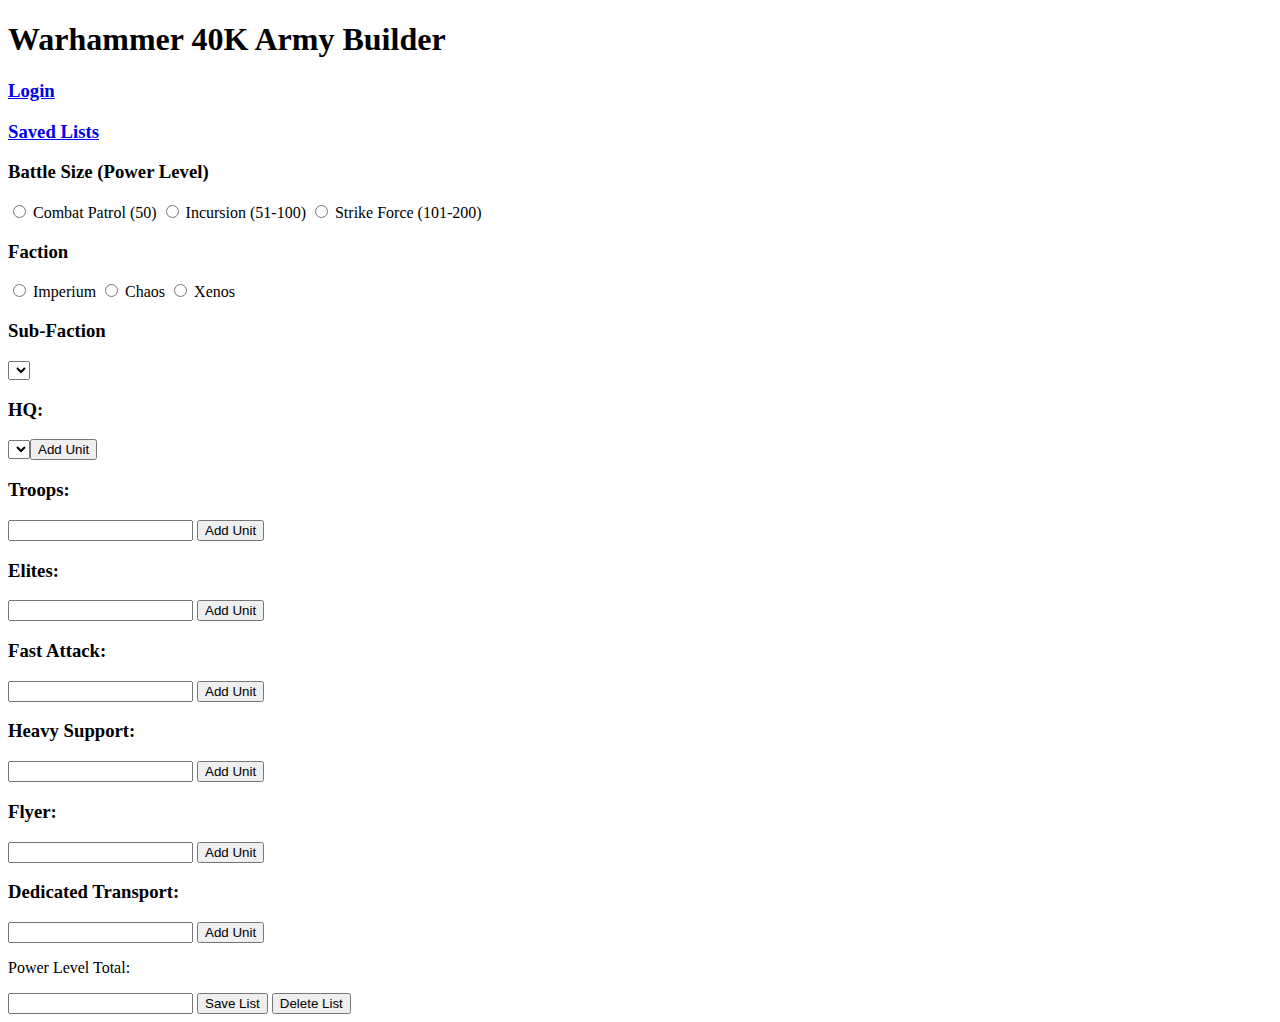
<file: index.html>
<!DOCTYPE html>
<meta charset="utf-8" />
<html="en">
  <head>
       <title>Warhammer 40K Army Builder</title> 
       <link rel="stylesheet" href="style.css">
    </head>
    <body>
         <h1 id="top">Warhammer 40K Army Builder</h1>
          <h3><a href="login.html" target="_blank">Login</a></h3>
          <h3><a href="#">Saved Lists</a></h3>
          <h3>Battle Size (Power Level)</h3>
          
          <div id="battleSize">
            <input type="radio" name="battleSize" value="combatPatrol">
              <label for="combatPatrol">Combat Patrol (50)</label>
            <input type="radio" name="battleSize" value="incursion"> 
              <label for="incursion">Incursion (51-100)</label>
            <input type="radio" name="battleSize" value="strikeForce">
              <label for="strikeForce">Strike Force (101-200)</label>
          </div>
          
          <h3>Faction</h3>
            <div id ="faction">
             <input type="radio" id="imperiumRadio" name="faction" value="imperium" onClick="changeImperium()">
             <label for="imperium">Imperium</label>
            <input type="radio" id="chaosRadio" name="faction" value="chaos" onClick="changeChaos()">
             <label for="chaos">Chaos</label>
             <input type="radio" id="xenosRadio" name="faction" value="xenos" onClick="changeXenos()">
             <label for="xenos">Xenos</label>
            </div>
          <h3>Sub-Faction</h3>
            <div id="">
              <form>
                <select id=“” name="dropdown">
                  <option value="" name="value" selected></option>
                </select>
             </form> 
          </div>


        <h3>HQ:</h3>
        <form>
          <select id="" name="dropdown">
         <input type="button"  value="Add Unit" /> 
        </form> 

        <h3>Troops:</h3>
         <input type="text" id="troopsInput">
         <input type="button" onclick="addTroopsUnit()" value="Add Unit" /> 
         <ul id="troopsUnit"></ul> 
        
        <h3>Elites:</h3>
         <input type="text" id="elitesInput">
         <input type="button" onclick="addElitesUnit()" value="Add Unit" /> 
         <ul id="elitesUnit"></ul> 
        
        <h3>Fast Attack:</h3>
         <input type="text" id="fastAttackInput">
         <input type="button" onclick="addFastAttackUnit()" value="Add Unit" /> 
         <ul id="fastAttackUnit"></ul> 
       
       
        <h3>Heavy Support:</h3>
         <input type="text" id="heavySupportInput">
         <input type="button" onclick="addHeavySupportUnit()" value="Add Unit" /> 
         <ul id="heavySupportUnit"></ul> 
        
        <h3>Flyer:</h3>
         <input type="text" id="flyerInput">
         <input type="button" onclick="addFlyerUnit()" value="Add Unit" /> 
         <ul id="flyerUnit"></ul> 

        <h3>Dedicated Transport:</h3>
         <input type="text" id="dedicatedTransportInput">
         <input type="button" onclick="addDedicatedTransportUnit()" value="Add Unit" /> 
         <ul id="dedicatedTransportUnit"></ul> 
         
          <div class="unittotal">
            <div id="unittotal"></div>
          </div>

            <p>Power Level Total:</p>
            <input type="text"></input>
            <button type="button">Save List</button>
            <button type="button">Delete List</button>  
          
        <script src="script.js"></script>
    </body>
  </html>
</file>
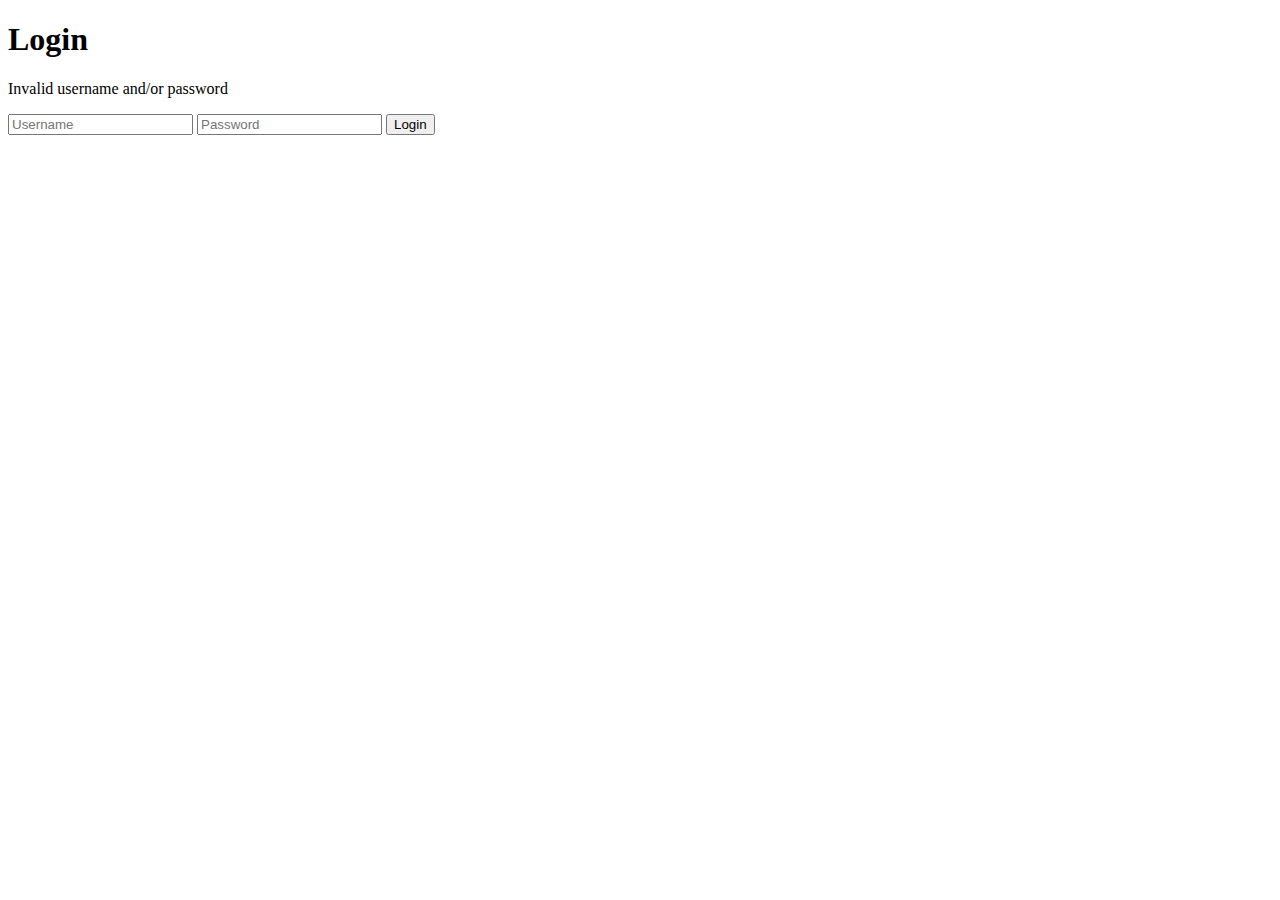
<file: login.html>
<!DOCTYPE html>
<meta charset="utf-8" />
<html lang="en">

<head>
  <title>Login</title>
  <link rel="stylesheet" href="style.css"> 
  <script defer src="script.js"></script>
</head>

<body>
  <main id="main-holder">
    <h1 id="login-header">Login</h1>
    
    <div id="login-error-msg-holder">
      <p id="login-error-msg">Invalid username and/or password</p>
    </div>
    
    <form id="login-form">
      <input type="text" name="username" id="username-field" class="login-form-field" placeholder="Username">
      <input type="password" name="password" id="password-field" class="login-form-field" placeholder="Password">
      <input type="submit" value="Login" id="login-form-submit">
    </form>
  
  </main>
</body>

</html>
</file>
<file: style.css>
/* start login messages hidden 
#login-error-msg{
  opacity: 0;
}

 start subfaction dropdowns as hidden 
#imperium {
  display: none;
} 

#chaos {
  display: none;
}

#xenos {
  display: none;
}
*/
</file>
